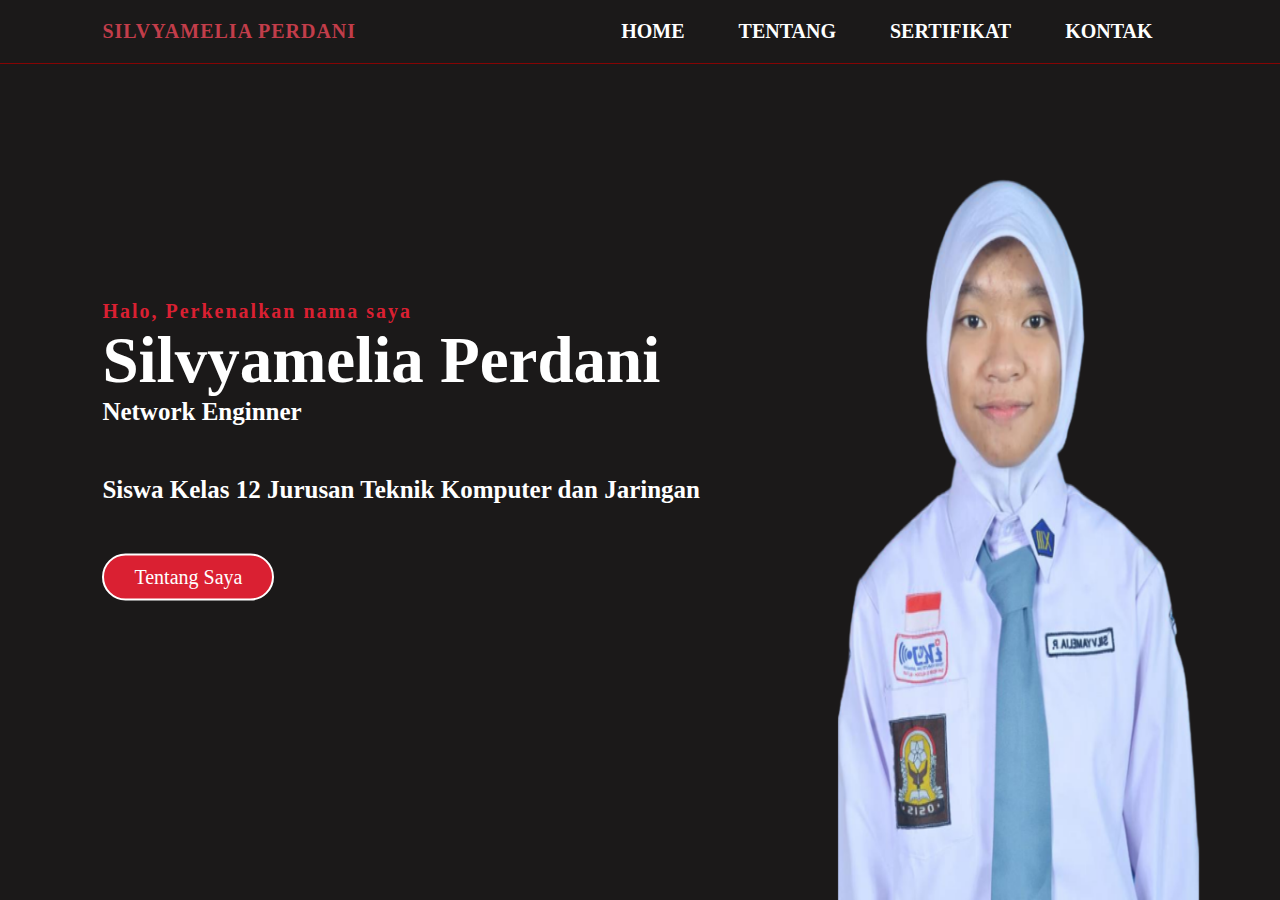
<file: index.html>
<!DOCTYPE html>
<html>
    <head>
        <meta charset="UTF-8">
        <title>PORTOFOLIO</title>
        <link rel="stylesheet" type="text/css" href="style.css">
    </head>
    <body>
        <div class="home">
            <nav>
                <h2 class="logo">SILVYAMELIA <t>PERDANI</t></h2>
                <ul>
                    <li><a href="home.html">HOME</a></li>
                    <li><a href="tentang.html">TENTANG</a></li>
                    <li><a href="sertifikat.html">SERTIFIKAT</a></li>
                    <li><a href="#">KONTAK</a></li>
                </ul>
            </nav>
            <div class="image">
                <img src="img/fotosaya.png">
            </div>
            <div class="content">
              <h4>Halo, Perkenalkan nama saya</h4>
              <h1>Silvyamelia Perdani</h1>
              <h3>Network Enginner</h3>
              <h3>Siswa Kelas 12 Jurusan Teknik Komputer dan Jaringan</h3>
              <a href="#">Tentang Saya</a>
            </div>
        </div>
    </body>
</html>
</file>
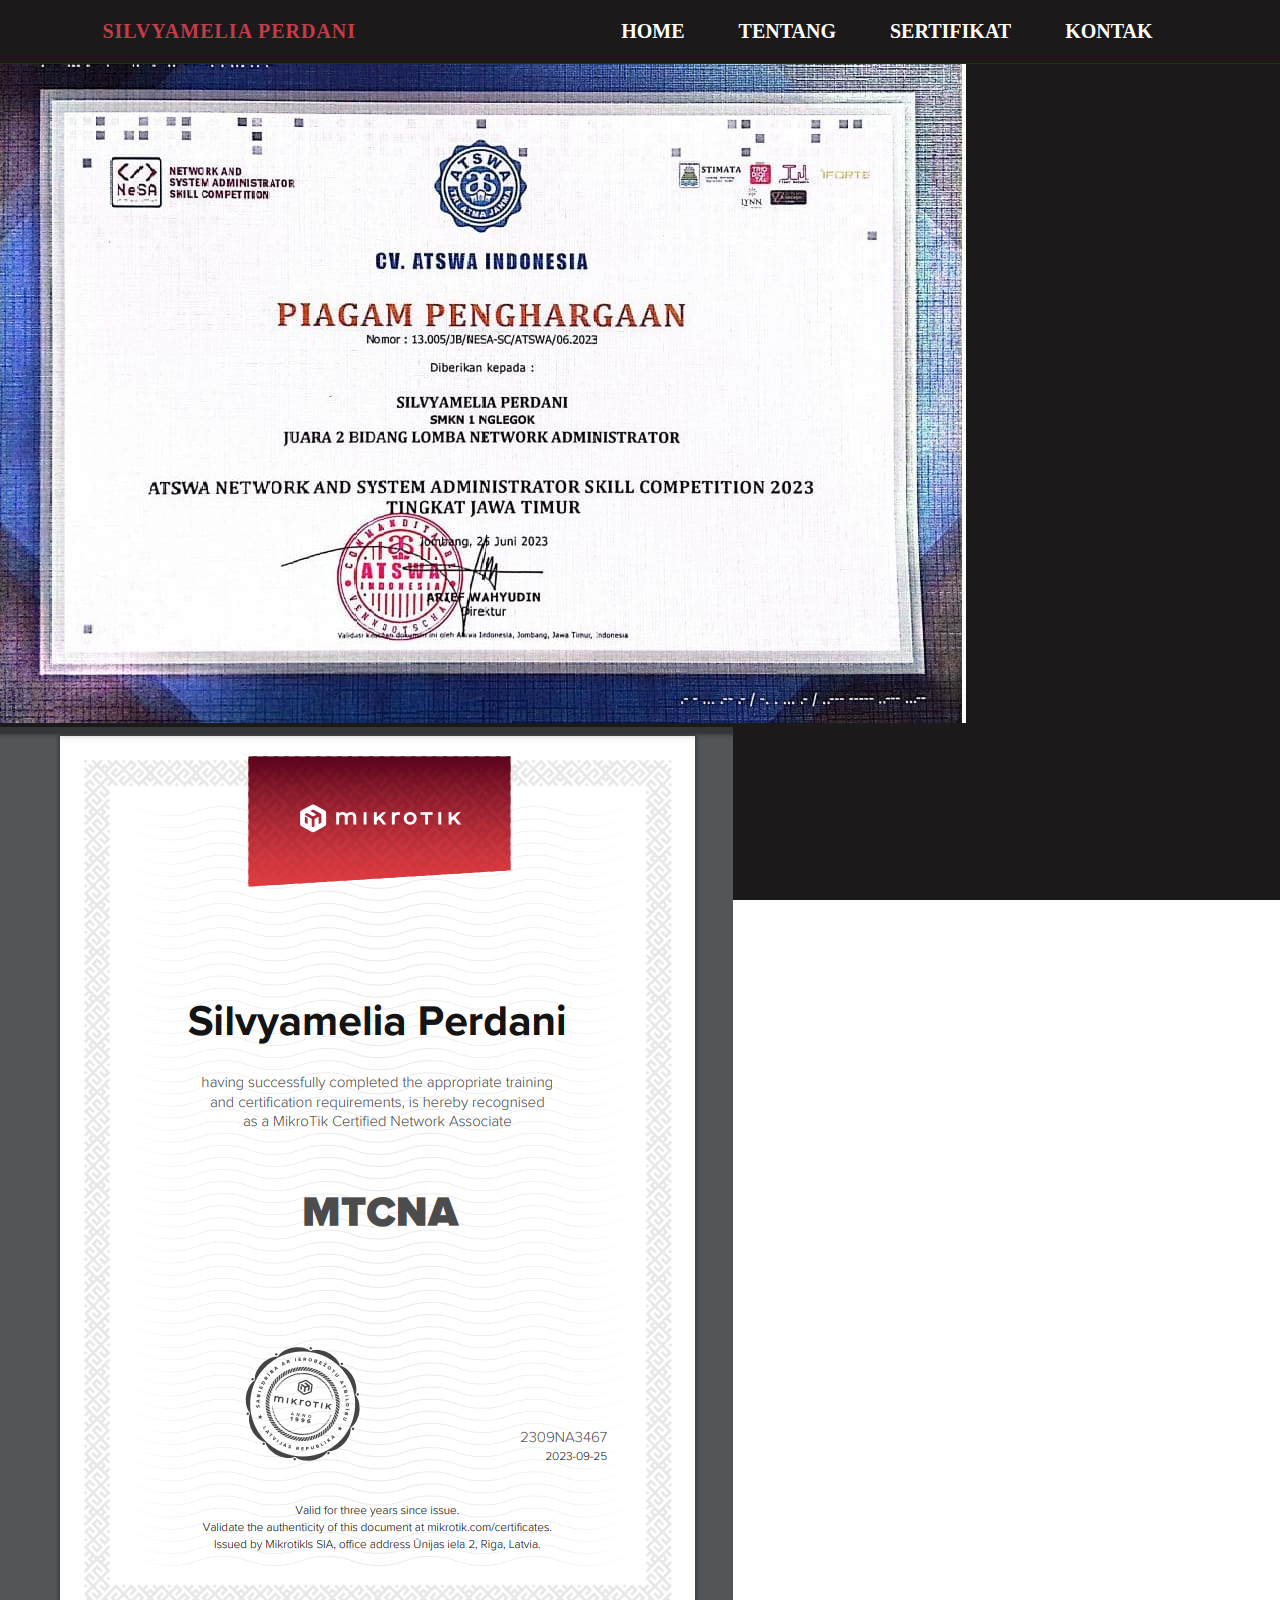
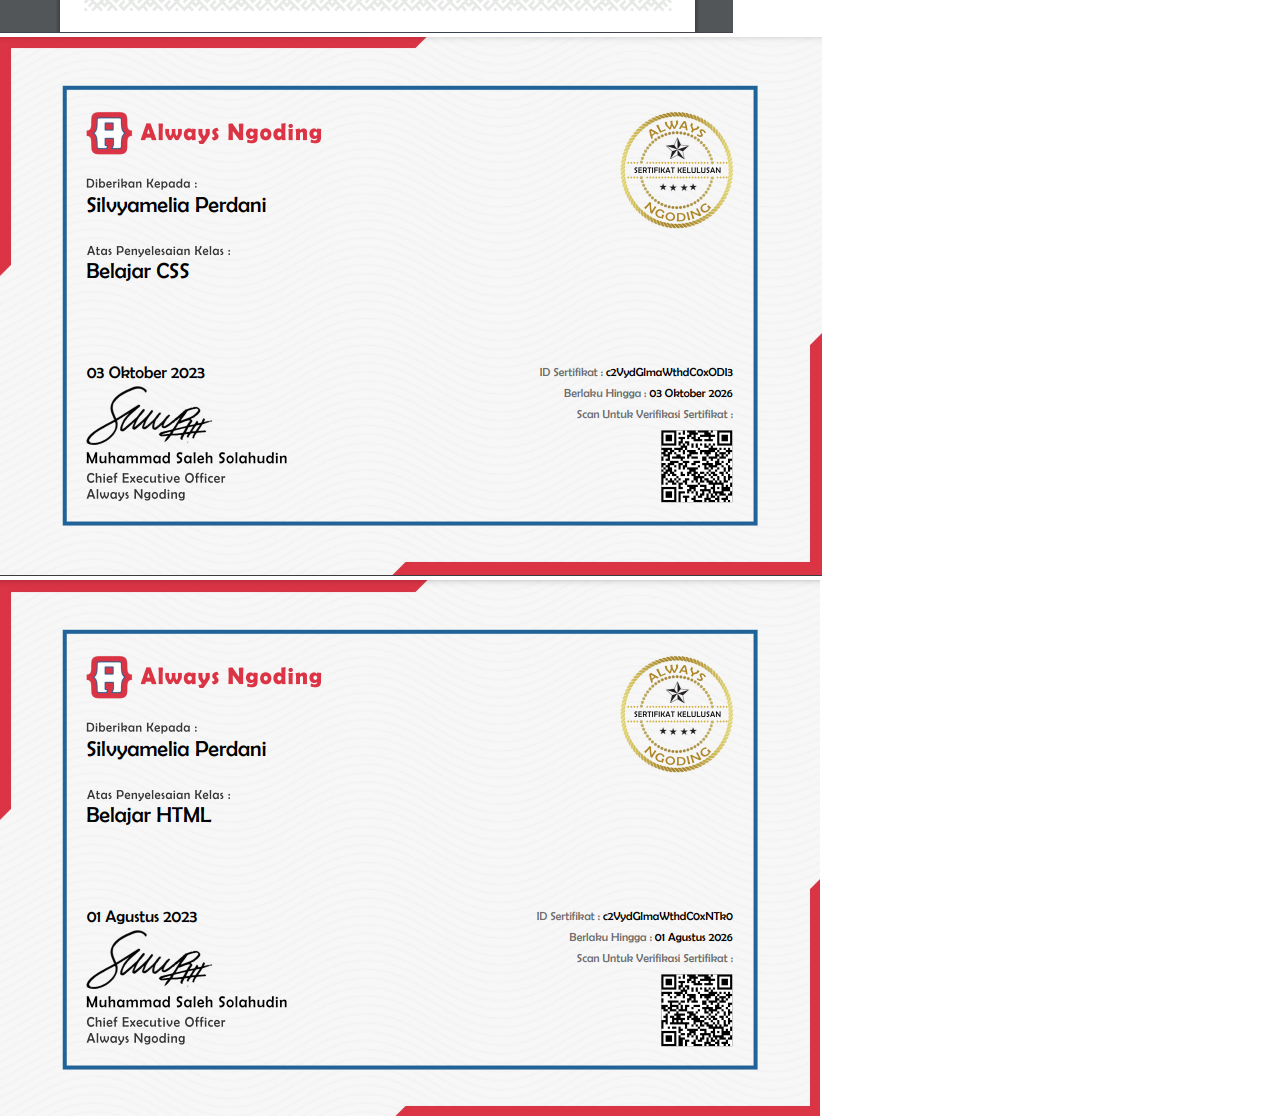
<file: sertifikat.html>
<!DOCTYPE html>
<html>
    <head>
        <meta charset="UTF-8">
        <title>PORTOFOLIO</title>
        <link rel="stylesheet" type="text/css" href="style.css">
    </head>
    <body>
        <div class="home">
            <nav>
                <h2 class="logo">SILVYAMELIA <t>PERDANI</t></h2>
                <ul>
                    <li><a href="home.html">HOME</a></li>
                    <li><a href="tentang.html">TENTANG</a></li>
                    <li><a href="sertifikat.html">SERTIFIKAT</a></li>
                    <li><a href="#">KONTAK</a></li>
                </ul>
            </nav>  
              <div class="sertif">
            <img src="img/sertif atswa.jpg">
            <img src="img/sertif.png">
            <img src="img/sertif css.png">
            <img src="img/sertif html.png">
            </div>
</file>
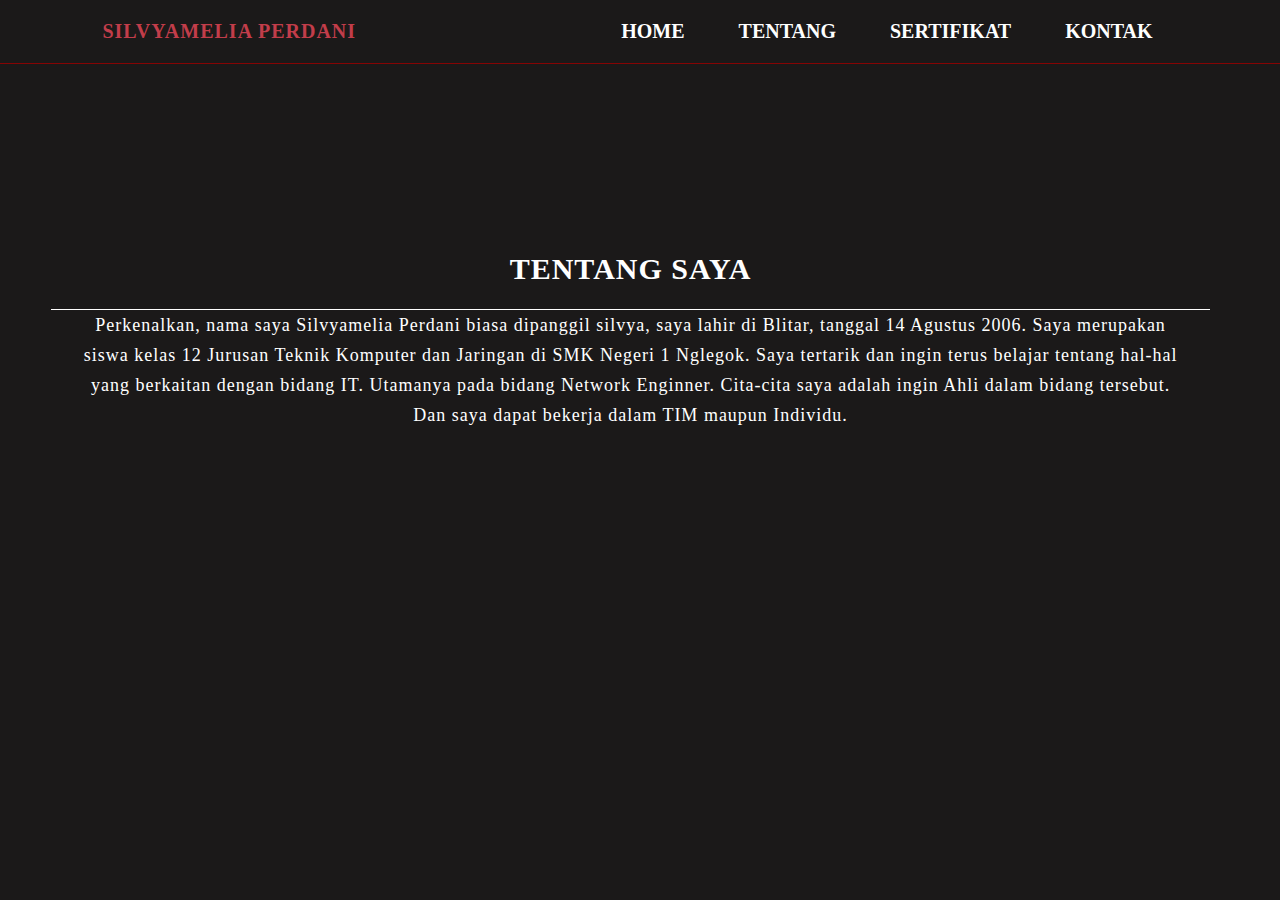
<file: tentang.html>
<!DOCTYPE html>
<html>
    <head>
        <meta charset="UTF-8">
        <title>PORTOFOLIO</title>
        <link rel="stylesheet" type="text/css" href="style.css">
    </head>
    <body>
        <div class="home">
            <nav>
                <h2 class="logo">SILVYAMELIA <t>PERDANI</t></h2>
                <ul>
                    <li><a href="home.html">HOME</a></li>
                    <li><a href="tentang.html">TENTANG</a></li>
                    <li><a href="sertifikat.html">SERTIFIKAT</a></li>
                    <li><a href="#">KONTAK</a></li>
                </ul>
            </nav>
            <div class="about-me">
                <div class="about-text">
                    <h2><center>TENTANG SAYA</center></h2>
                    <p>Perkenalkan, nama saya Silvyamelia Perdani biasa dipanggil silvya, saya lahir di Blitar, tanggal 14 Agustus 2006. Saya merupakan siswa kelas 12 Jurusan Teknik Komputer dan Jaringan di SMK Negeri 1 Nglegok.
                        Saya tertarik dan ingin terus belajar tentang hal-hal yang berkaitan dengan bidang IT.
                        Utamanya pada bidang Network Enginner. Cita-cita saya adalah ingin Ahli dalam
                        bidang tersebut. Dan saya dapat bekerja dalam TIM maupun Individu.</p>
                </div>
            </div>
</file>
<file: style.css>
* {
    padding: 0;
    margin: 0;
    text-decoration: none;
}
.home {
    height: 100vh;
    width: 100%;
    background-color:#1b1919 ;
}
nav {
    display: flex;
    align-items: center;
    justify-content: space-between;
    padding-top: 10px;
    padding-bottom: 10px;
    padding-left: 8%;
    padding-right: 8%;
    border-bottom: 1px solid rgb(134, 4, 4);
}
.logo {
    color: #c23d4a;
    font-size: 20px ;
    letter-spacing: 1px;
    cursor: pointer;
}
nav ul li {
    list-style-type: none;
    display: inline-block;
    padding: 10px 25px ;
}
nav ul li a {
    color: white;
    font-weight: bold;
    font-size: 20px;
    text-transform: capitalize;
    position: relative;
    
}

nav ul li a:hover {
   color:#c23d4a ;
   transition: 0.5s;

}
nav ul li a:hover:after {
    content: "";
    position: absolute;
    left: 0;
    width: 0;
    height: 3px;
    background-color: white;
    transition: 0.3s;
    bottom: 0;
}


.image {
    width: 30%;
    height: 90%;
    position: absolute;
    bottom: 0;
    right: 80px;
    transform: rotateY(200deg) ;
}
.image img {
    height: 100%;
    width: 100%;
    position: absolute;
    bottom: 0;
    right: 23%;
    transform: translateX(20%);
}
.content {
    position: absolute;
    top: 50%;
    left: 8%;
    transform: translateY(-50%);
}

h4 {
    color: #DA2032;
    letter-spacing: 2px;
    font-size: 20px;
} 
h1 {
    color: white;
    font-size: 65px;
}
h3 {
    color: white;
    font-size: 25px;
    margin-bottom: 50px;
}
.content a {
    font-size: 20px ;
    background: #DA2032;
    color: white;
    display: inline-block;
    padding: 10px 30px;
    border-radius: 30px;
    border: 2px solid white;
    transition: .5s;
}
.content a:hover {
    background: transparent;
    border: 2px solid #DA2032;
}
.about {
    width: 100%;
    padding: 100px 0;
    background-color:#120000 ;
}
.about-me {
    position: absolute;
    top: 28%;
    left: 4%;
    position: absolute;
    right: 70px;
    display: flex;
    align-items: center;
    justify-content: center;
}
.about-text h2{
    color: white;
    font-size: 30px;
    text-transform: capitalize;
    text-align: center;
    cursor: pointer;
    letter-spacing: 1px;
    cursor: pointer;
    padding-bottom: 2%;
    padding-left: 2%;
    padding-right: 2%;
    border-bottom: 1px solid rgb(255, 255, 255);
    
    
}
.about-text p {
    color: #DA2032;
    font-size: 20px ;
    letter-spacing: 1px;
    cursor: pointer;
    color:  #ffffff;
    letter-spacing: 1px;
    line-height: 30px;
    font-size: 18px;
    margin-bottom: 45px;
    text-align: center;
    padding-left: 2%;
    padding-right: 2%;
}
</file>
